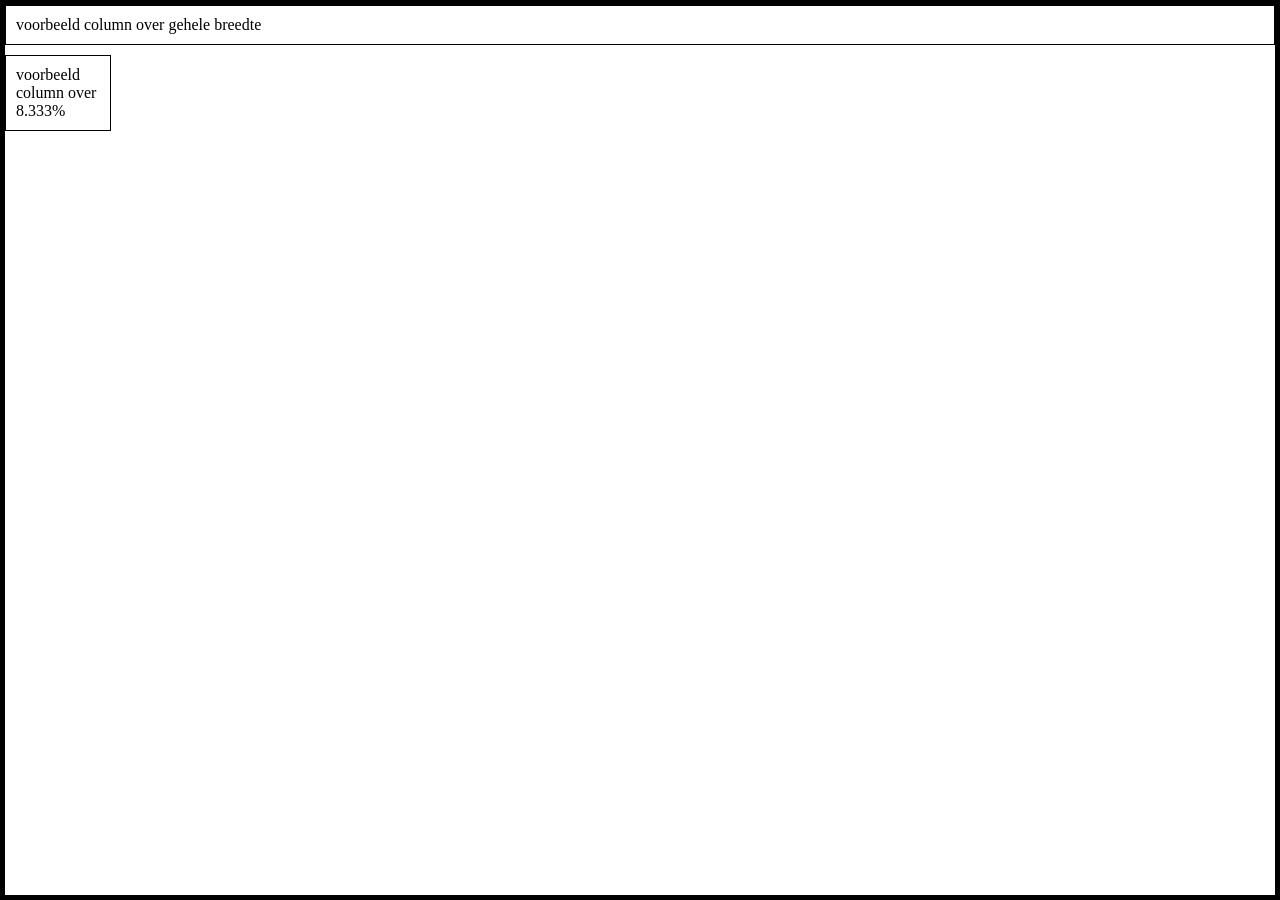
<file: 1a/index.html>
<!DOCTYPE html>
<html lang="en">

<head>
  <meta charset="UTF-8">
  <meta name="viewport" content="width=device-width, initial-scale=1.0">
  <link rel="stylesheet" href="style.css">
  <title>Document</title>
</head>

<body>
  <div class="container">
    <div class="row">
      <div class="col-12">
        voorbeeld column over gehele breedte
      </div>
    </div>


    <div class="row">
      <div class="col-1">
        voorbeeld column over 8.333%
      </div>
    </div>


  </div>
</body>

</html>
</file>
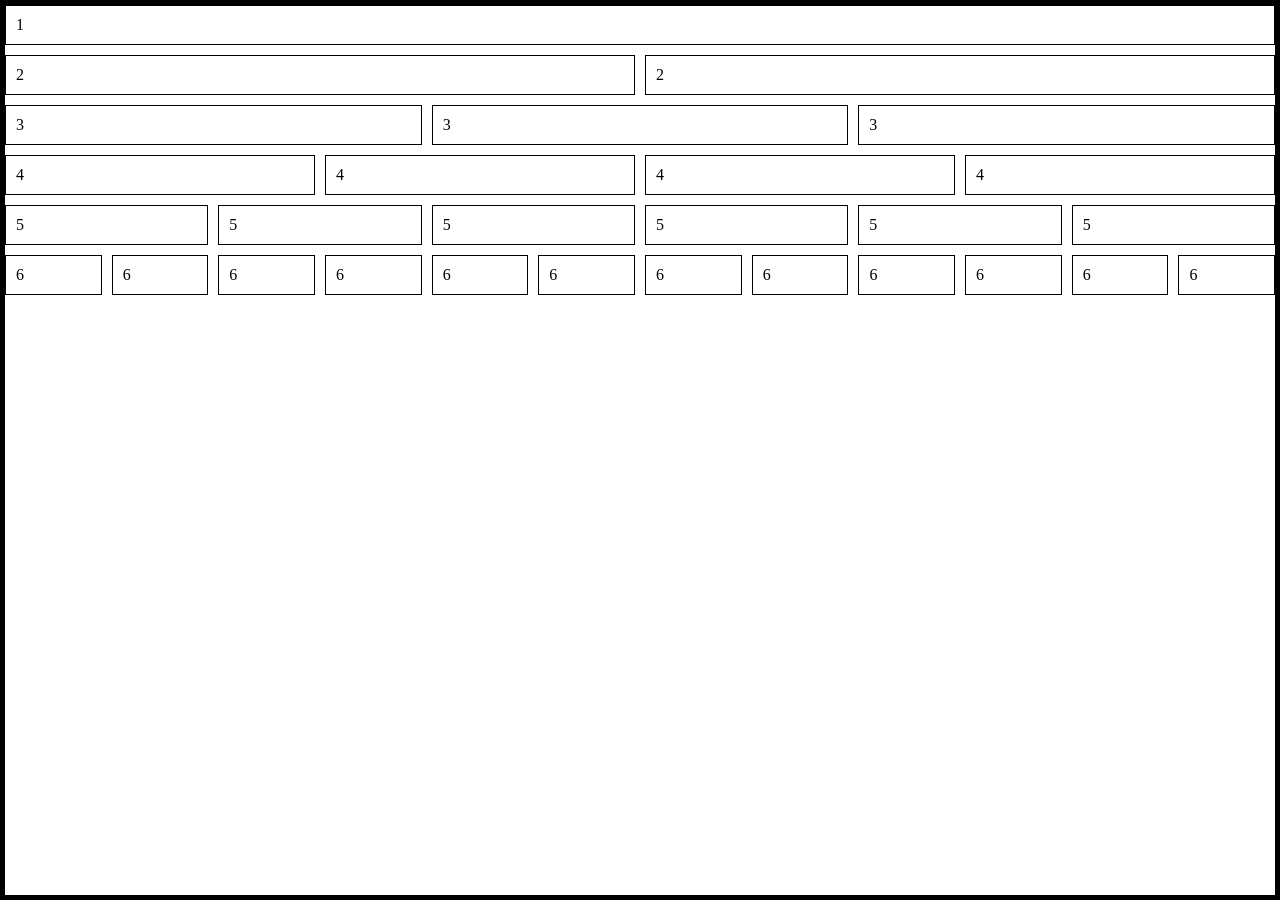
<file: 1b/index.html>
<!DOCTYPE html>
<html lang="en">

<head>
  <meta charset="UTF-8">
  <meta name="viewport" content="width=device-width, initial-scale=1.0">
  <link rel="stylesheet" href="style.css">
  <title>Document</title>
</head>

<body>
  <div class="container">


    <div class="row">
      <div class="col-1">
        1
      </div>
    </div>


    <div class="row">
      <div class="col-2">
        2
      </div>
      <div class="col-2">
        2
      </div>
    </div>


    <div class="row">
      <div class="col-3">
        3
      </div>
      <div class="col-3">
        3
      </div>
      <div class="col-3">
        3
      </div>
    </div>

    <div class="row">
      <div class="col-4">
        4
      </div>
      <div class="col-4">
        4
      </div>
      <div class="col-4">
        4
      </div>
      <div class="col-4">
        4
      </div>
    </div>


    <div class="row">
      <div class="col-5">
        5
      </div>
      <div class="col-5">
        5
      </div>
      <div class="col-5">
        5
      </div>
      <div class="col-5">
        5
      </div>
      <div class="col-5">
        5
      </div>
      <div class="col-5">
        5
      </div>
    </div>


    <div class="row">
      <div class="col-6">
        6
      </div>
      <div class="col-6">
        6
      </div>
      <div class="col-6">
        6
      </div>
      <div class="col-6">
        6
      </div>
      <div class="col-6">
        6
      </div>
      <div class="col-6">
        6
      </div>
      <div class="col-6">
        6
      </div>
      <div class="col-6">
        6
      </div>
      <div class="col-6">
        6
      </div>
      <div class="col-6">
        6
      </div>
      <div class="col-6">
        6
      </div>
      <div class="col-6">
        6
      </div>
    </div>





  </div>
</body>

</html>
</file>
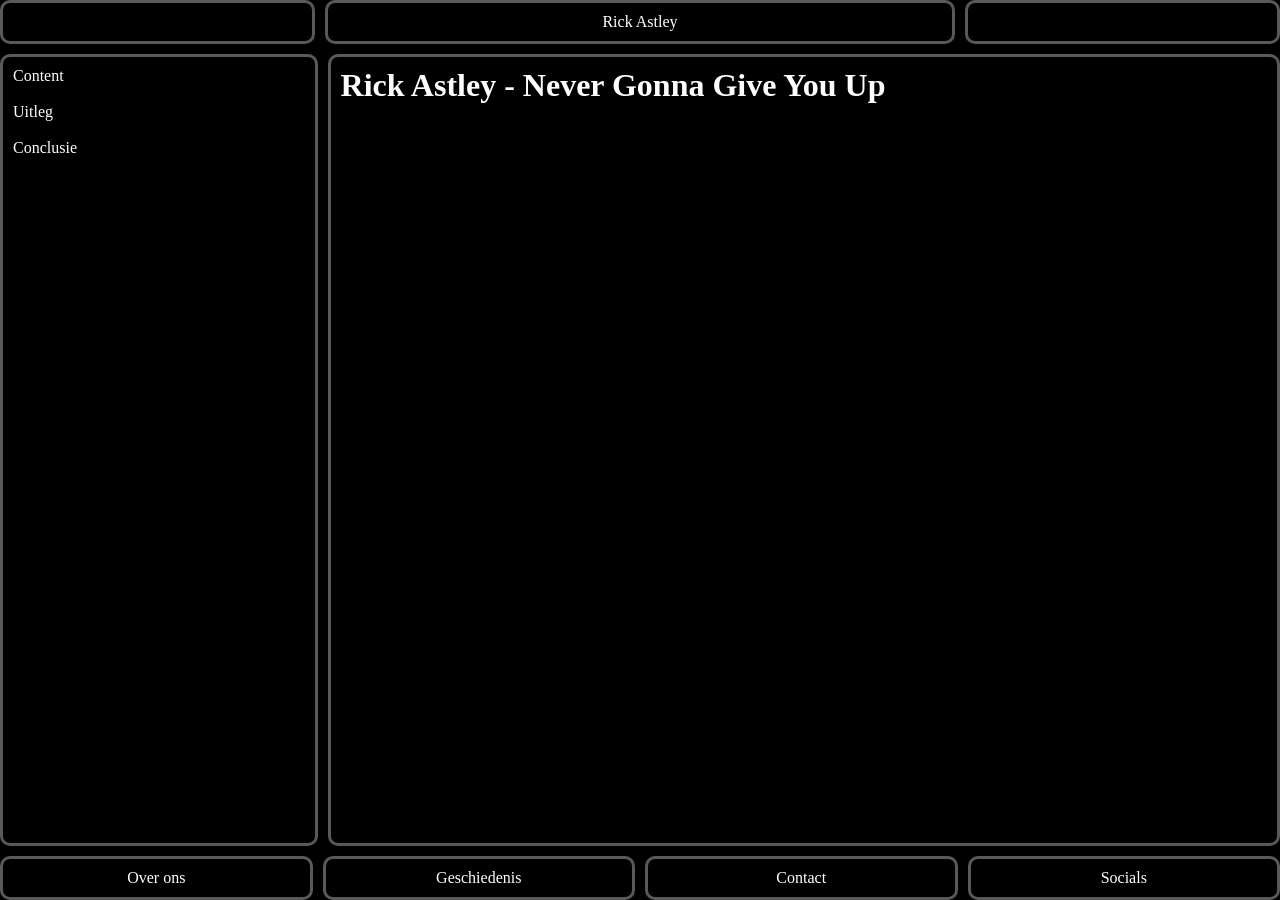
<file: 1c/index.html>
<!DOCTYPE html>
<html lang="en">
<head>
    <meta charset="UTF-8">
    <meta name="viewport" content="width=device-width, initial-scale=1.0">
    <link rel="stylesheet" href="style.css">
    <title>Document</title>
</head>
<body>
    <div class="container">
        <div class="row no-flex-grow">
            <div class="col-header-sidebar"></div>
            <div class="col-header-main">Rick Astley</div>
            <div class="col-header-sidebar"></div>
        </div>

    <div class="row flex-grow">
        <div class="col-main-sidebar">
            <p>
                <a href="https://www.youtube.com/@RickAstleyYT/videos">Content</a> 
                <br><br/> 
                <a href="https://www.youtube.com/@RickAstleyYT/videos">Uitleg</a> 
                <br><br/>
                <a href="https://www.youtube.com/@RickAstleyYT/videos">Conclusie</a> 
                <br><br/>
            </p>
        </div>
        <div class="col-main-content">
            <p>
                <h1>Rick Astley - Never Gonna Give You Up</h1>
            </p>
        </div>

    </div>

        <div class="row no-flex-grow">
            <div class="col-footer">Over ons</div>
            <div class="col-footer">Geschiedenis</div>
            <div class="col-footer">Contact</div>
            <div class="col-footer">Socials</div>
        </div>
</body>
</html>
</file>
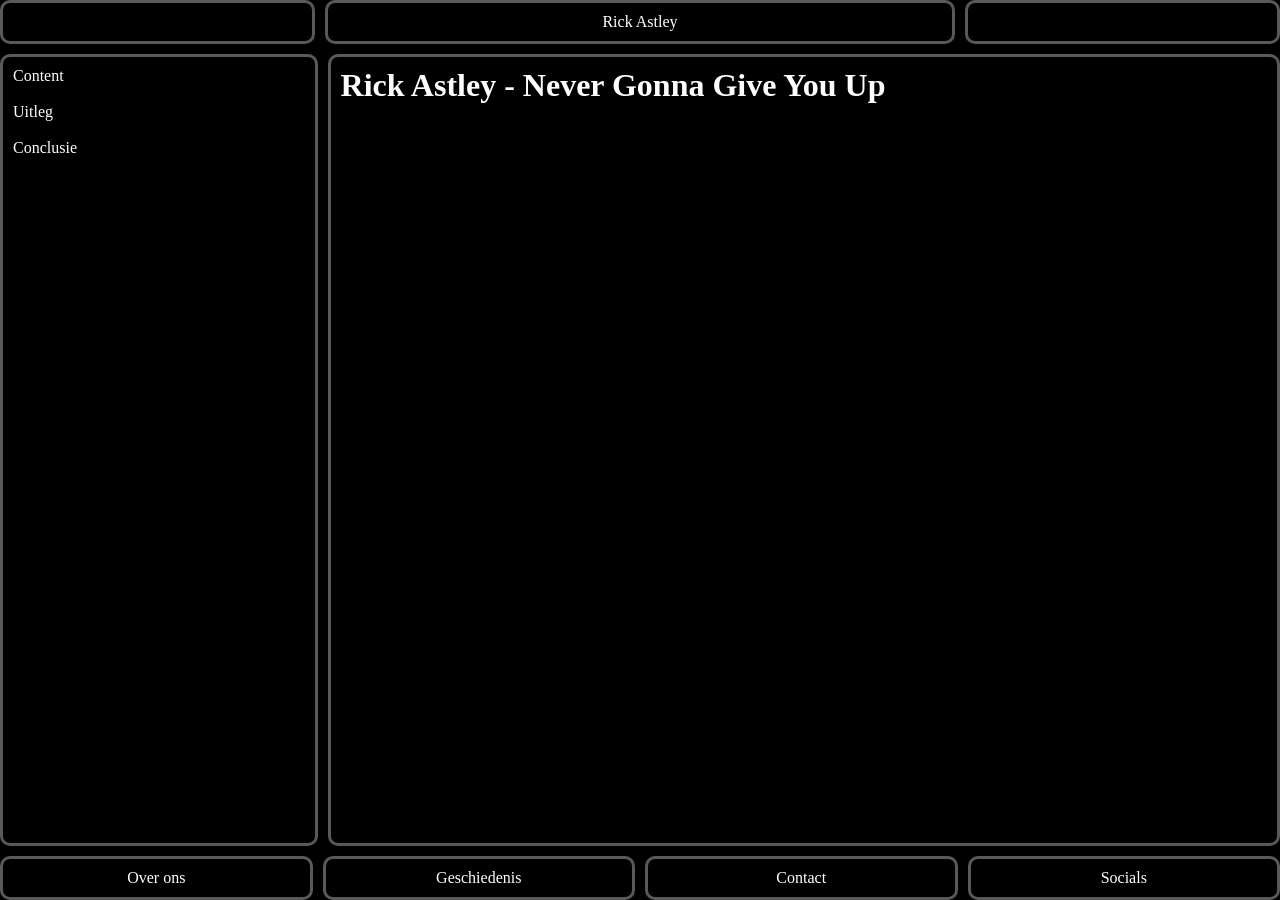
<file: 1d/index.html>
<!DOCTYPE html>
<html lang="en">
<head>
    <meta charset="UTF-8">
    <meta name="viewport" content="width=device-width, initial-scale=1.0">
    <link rel="stylesheet" href="style.css">
    <title>Document</title>
</head>
<body>
    <div class="container">
        <div class="row">
            <div class="col-header-sidebar"></div>
            <div class="col-header-main">Rick Astley</div>
            <div class="col-header-sidebar"></div>
        </div>

    <div class="row flex-grow">
        <div class="col-main-sidebar">
            <p>
                <a href="https://www.youtube.com/@RickAstleyYT/videos">Content</a> 
                <br><br/> 
                <a href="https://www.youtube.com/@RickAstleyYT/videos">Uitleg</a> 
                <br><br/>
                <a href="https://www.youtube.com/@RickAstleyYT/videos">Conclusie</a> 
                <br><br/>
            </p>
        </div>
        <div class="col-main-content">
            <p>
                <h1>Rick Astley - Never Gonna Give You Up</h1>
            </p>
        </div>

    </div>

        <div class="row">
            <div class="col-footer">Over ons</div>
            <div class="col-footer">Geschiedenis</div>
            <div class="col-footer">Contact</div>
            <div class="col-footer">Socials</div>
        </div>
</body>
</html>
</file>
<file: 1a/style.css>
* {
	margin: 0;
	padding: 0;
	box-sizing: border-box;
}

:root {
	--row-gap: 10px;
	--column-gap: 10px;
	--column-padding: 10px;
}

.container {
	margin: 0 auto;
	width: 100%;
	min-height: 100vh;
	display: flex;
	flex-direction: column;
	gap: var(--row-gap);
	border: 5px solid rgb(0, 0, 0);
}

.row {
	display: flex;
	flex-wrap: nowrap;
	gap: var(--column-gap);
}

[class^="col-"] {
	padding: var(--column-padding);
	display: flex;
	flex-grow: 1;
	flex-shrink: 1;
	align-items: center;
	border: 1px solid #000;
}
  
.col-12 {
	flex-grow: 0;
	flex-basis: 100%;
}

.col-1 {
	flex-grow: 0;
    flex-basis: 8.33%;
}
</file>
<file: 1b/style.css>
* {
	margin: 0;
	padding: 0;
	box-sizing: border-box;
}

:root {
	--row-gap: 10px;
	--column-gap: 10px;
	--column-padding: 10px;
}

.container {
	margin: 0 auto;
	width: 100%;
	min-height: 100vh;
	display: flex;
	flex-direction: column;
	gap: var(--row-gap);
	border: 5px solid rgb(0, 0, 0);
}

.row {
	display: flex;
	flex-wrap: nowrap;
	gap: var(--column-gap);
}

[class^="col-"] {
	padding: var(--column-padding);
	display: flex;
	flex-grow: 1;
	flex-shrink: 1;
	align-items: center;
	border: 1px solid #000;
}
  
.col-1 {
	flex-grow: 0;
	flex-basis: 100%;
}

.col-2 {
	flex-grow: 0;
    flex-basis: 50%;
}
.col-3 {
	flex-grow: 0;
    flex-basis: 33.33%;
}
.col-4 {
	flex-grow: 0;
    flex-basis: 25%;
}
.col-5 {
	flex-grow: 0;
    flex-basis: 16.66%;
}
.col-6 {
	flex-grow: 0;
    flex-basis: 8.33%;
}
</file>
<file: 1c/style.css>
* {
	margin: 0;
	padding: 0;
	box-sizing: border-box;
}

body {
    background-color: #000000;
    color: #ffffff;
}

:root {
	--row-gap: 10px;
	--column-gap: 10px;
	--column-padding: 10px;
}

.container {
	margin: 0 auto;
	width: 100%;
	min-height: 100vh;
	display: flex;
	flex-direction: column;
	gap: var(--row-gap);
}

.row {
	display: flex;
	flex-wrap: nowrap;
	gap: var(--column-gap);
    
}

[class^="col-"] {
	padding: var(--column-padding);
	display: flex;
	flex-grow: 1;
	flex-shrink: 1;
	align-items: center;
	border: 3px solid #5a5959;
    border-radius: 10px;
}

a {
    color: #ffffff;
    text-decoration: none;
    transition: 0.3s;
}
a:hover {
    color: #4d4d4d;
}

.flex-grow {
    flex-grow: 1;
}

.no-flex-grow {
	flex-grow: 0;
}

.col-header-main {
    display: flex;
	flex-basis: 50%;
    justify-content: center;
}

.col-header-sidebar {
	flex-basis: 25%;
}

.col-main-sidebar {
    flex-basis: 25%;
	align-items: flex-start;
}

.col-main-content {
    flex-basis: 75%;
	align-items: flex-start;
}

.col-footer {
    display: flex;
    flex-basis: 25%;
    justify-content: center;
}
</file>
<file: 1d/style.css>
* {
	margin: 0;
	padding: 0;
	box-sizing: border-box;
}

body {
    background-color: #000000;
    color: #ffffff;
}

:root {
	--row-gap: 10px;
	--column-gap: 10px;
	--column-padding: 10px;
}

.container {
	margin: 0 auto;
	width: 100%;
	min-height: 100vh;
	display: flex;
	flex-direction: column;
	gap: var(--row-gap);
}

.row {
	display: flex;
	flex-wrap: nowrap;
	gap: var(--column-gap);
    
}

[class^="col-"] {
	padding: var(--column-padding);
	display: flex;
	flex-grow: 1;
	flex-shrink: 1;
	align-items: center;
	border: 3px solid #5a5959;
    border-radius: 10px;
}

a {
    color: #ffffff;
    text-decoration: none;
    transition: 0.3s;
}
a:hover {
    color: #4d4d4d;
}

.flex-grow {
    flex-grow: 1;
}

.col-header-main {
    display: flex;
	flex-grow: 0;
	flex-basis: 50%;
    justify-content: center;
}

.col-header-sidebar {
	flex-grow: 0;
	flex-basis: 25%;
}

.col-main-sidebar {
    flex-grow: 0;
    flex-basis: 25%;
	align-items: flex-start;
}

.col-main-content {
    flex-grow: 0;
    flex-basis: 75%;
	align-items: flex-start;
}

.col-footer {
    display: flex;
    flex-basis: 25%;
    justify-content: center;
}
</file>
